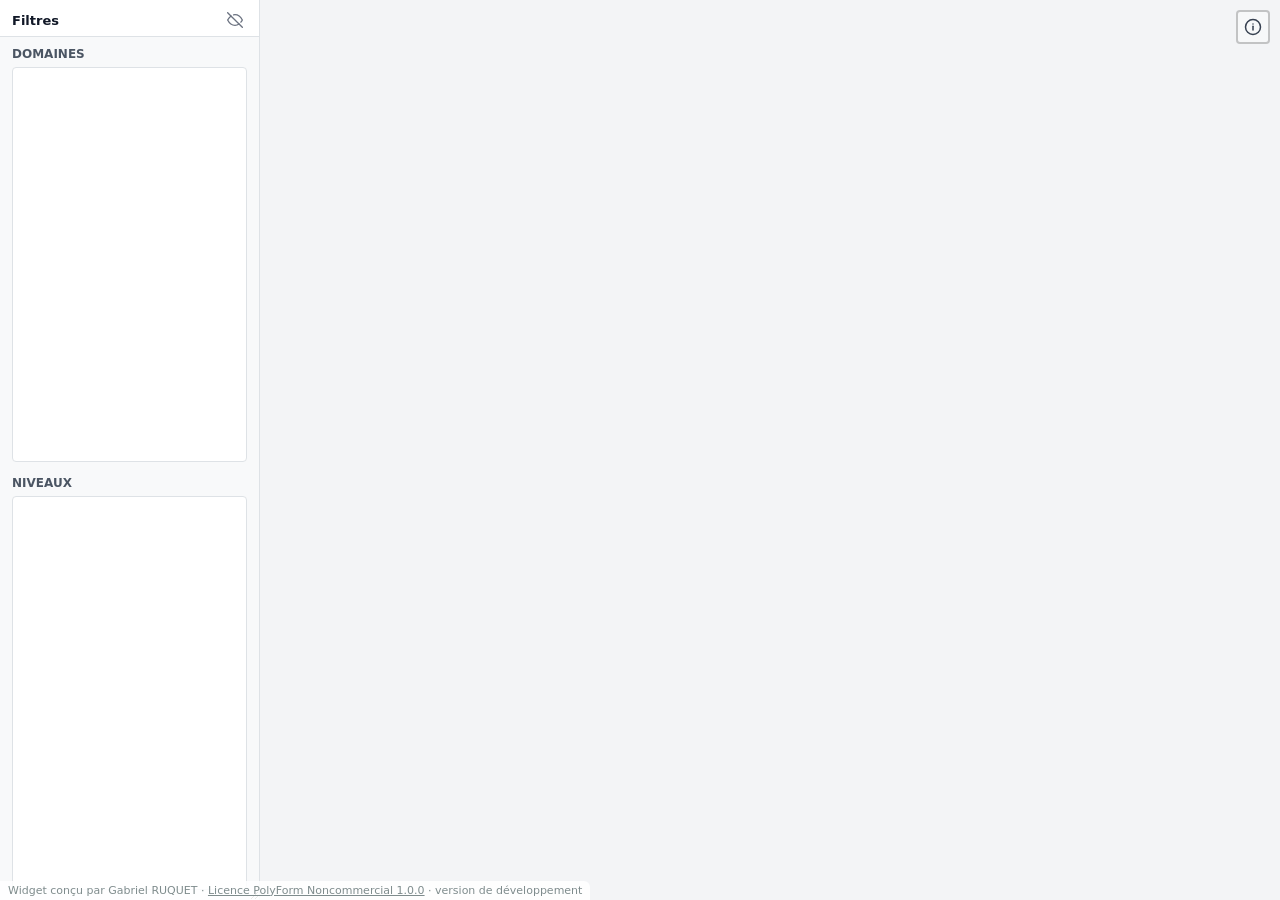
<file: index.html>
<!DOCTYPE html>
<html lang="fr">

<head>
    <meta charset="UTF-8" />
    <meta name="viewport" content="width=device-width, initial-scale=1.0" />
    <!-- Origines autorisées (CSP). En local, grist-local (nginx) ajoute 127.0.0.1:8484 à connect-src. -->
    <meta http-equiv="Content-Security-Policy" content="default-src 'none'; script-src 'self' https://grist.numerique.gouv.fr/grist-plugin-api.js; style-src 'self' 'unsafe-inline'; img-src 'self' data: blob: https://data.geopf.fr; connect-src 'self' https://grist.numerique.gouv.fr; base-uri 'none'; form-action 'none'" />
    <title>Carte des projets</title>
    <link rel="stylesheet" href="lib/leaflet-1.9.4/leaflet.css"
        integrity="sha256-p4NxAoJBhIIN+hmNHrzRCf9tD/miZyoHS5obTRR9BMY=" />
    <link rel="stylesheet" href="styles.css" />
</head>

<body>

    <div id="sidebar">
        <div id="sidebar-header">
            <span>Filtres</span>
            <div id="header-actions">
                <button id="toggle-hidden-only" title="Afficher seulement les écoles sans projet" aria-pressed="false"
                    class="hidden">
                    <span id="icon-hidden-mode" aria-hidden="true"></span>
                </button>
                <button id="toggle-hidden" title="Afficher/masquer les écoles sans projet" aria-pressed="false">
                    <svg id="icon-eye-open" xmlns="http://www.w3.org/2000/svg" width="16" height="16"
                        viewBox="0 0 24 24" fill="none" stroke="currentColor" stroke-width="2" stroke-linecap="round"
                        stroke-linejoin="round" style="display:none">
                        <path d="M1 12s4-8 11-8 11 8 11 8-4 8-11 8-11-8-11-8z" />
                        <circle cx="12" cy="12" r="3" />
                    </svg>
                    <svg id="icon-eye-closed" xmlns="http://www.w3.org/2000/svg" width="16" height="16"
                        viewBox="0 0 24 24" fill="none" stroke="currentColor" stroke-width="2" stroke-linecap="round"
                        stroke-linejoin="round">
                        <path d="M17.94 17.94A10.07 10.07 0 0 1 12 20c-7 0-11-8-11-8a18.45 18.45 0 0 1 5.06-5.94" />
                        <path d="M9.9 4.24A9.12 9.12 0 0 1 12 4c7 0 11 8 11 8a18.5 18.5 0 0 1-2.16 3.19" />
                        <line x1="1" y1="1" x2="23" y2="23" />
                    </svg>
                </button>
            </div>
        </div>
        <div id="sidebar-content">
            <div class="filter-section" id="year-section" hidden>
                <h4><label for="year-select">Année scolaire</label></h4>
                <select id="year-select"></select>
            </div>
            <div class="filter-section filter-section-grow">
                <h4>Domaines</h4>
                <div class="filter-list" id="filter-primary"></div>
            </div>
            <div class="filter-section filter-section-grow">
                <h4>Niveaux</h4>
                <div class="filter-list" id="filter-secondary"></div>
            </div>
        </div>
    </div>

    <div id="map-area">
        <div id="map"></div>
        <button type="button" id="help-btn" class="map-help-btn" title="Aide : lire la carte"
            aria-label="Aide : lire la carte" aria-haspopup="dialog" aria-controls="help-modal" aria-expanded="false">
            <svg xmlns="http://www.w3.org/2000/svg" width="18" height="18" viewBox="0 0 24 24" fill="none"
                stroke="currentColor" stroke-width="2" stroke-linecap="round" stroke-linejoin="round" aria-hidden="true">
                <circle cx="12" cy="12" r="10" />
                <line x1="12" y1="16" x2="12" y2="11" />
                <line x1="12" y1="8" x2="12.01" y2="8" />
            </svg>
        </button>
    </div>
    <div id="no-config" class="hidden">
        <strong>Configuration requise</strong>
        <span>Veuillez configurer les colonnes dans le panneau du widget Grist (Nom, Latitude, Longitude, Domaines,
            Niveaux). Année scolaire et École sont facultatives mais recommandées.</span>
    </div>

    <div id="school-modal" class="modal-overlay hidden">
        <div class="modal" role="dialog" aria-modal="true" aria-labelledby="modal-title">
            <div class="modal-header">
                <div class="modal-titles">
                    <h2 id="modal-title"></h2>
                    <p id="modal-subtitle"></p>
                </div>
                <div class="modal-actions">
                    <label class="modal-toggle">
                        <input type="checkbox" id="modal-apply-filters" />
                        <span>Limiter aux filtres actifs</span>
                    </label>
                    <button type="button" id="modal-close" title="Fermer" aria-label="Fermer">
                        <svg xmlns="http://www.w3.org/2000/svg" width="18" height="18" viewBox="0 0 24 24" fill="none"
                            stroke="currentColor" stroke-width="2" stroke-linecap="round" stroke-linejoin="round"
                            aria-hidden="true">
                            <line x1="18" y1="6" x2="6" y2="18" />
                            <line x1="6" y1="6" x2="18" y2="18" />
                        </svg>
                    </button>
                </div>
            </div>
            <div class="modal-body" id="modal-body"></div>
        </div>
    </div>

    <div id="help-modal" class="modal-overlay hidden">
        <div class="modal modal-help" role="dialog" aria-modal="true" aria-labelledby="help-title">
            <div class="modal-header">
                <div class="modal-titles">
                    <h2 id="help-title">Lire la carte</h2>
                    <p>Pastilles, filtres et informations disponibles sur chaque école</p>
                </div>
                <div class="modal-actions">
                    <button type="button" id="help-close" class="modal-close" title="Fermer" aria-label="Fermer">
                        <svg xmlns="http://www.w3.org/2000/svg" width="18" height="18" viewBox="0 0 24 24" fill="none"
                            stroke="currentColor" stroke-width="2" stroke-linecap="round" stroke-linejoin="round"
                            aria-hidden="true">
                            <line x1="18" y1="6" x2="6" y2="18" />
                            <line x1="6" y1="6" x2="18" y2="18" />
                        </svg>
                    </button>
                </div>
            </div>

            <div class="modal-body help-body">
                <section class="help-section" aria-labelledby="help-markers">
                    <h3 id="help-markers">Couleur des pastilles</h3>
                    <ul class="help-legend">
                        <li>
                            <span class="help-swatches" aria-hidden="true">
                                <span class="school-marker" style="background:rgb(255,200,0)"><span class="school-marker-badge">1</span></span>
                                <span class="school-marker" style="background:rgb(0,180,0)"><span class="school-marker-badge">4</span></span>
                                <span class="school-marker" style="background:rgb(26,115,232)"><span class="school-marker-badge">8</span></span>
                            </span>
                            <span>
                                <strong>Écoles avec projets.</strong> Le chiffre est le nombre de projets qui
                                correspondent à l'année et aux filtres choisis. La couleur situe ce nombre parmi les
                                écoles affichées : jaune pour le plus petit, vert au milieu, bleu pour le plus grand.
                                Si toutes les écoles ont le même nombre, elles sont bleues.
                            </span>
                        </li>
                        <li>
                            <span class="help-swatches" aria-hidden="true">
                                <span class="school-marker" style="background:#9ca3af"></span>
                            </span>
                            <span>
                                <strong>Gris plein : aucun projet pour cette sélection.</strong> L'école a des
                                projets, mais une autre année ou dans des domaines ou niveaux non cochés.
                            </span>
                        </li>
                        <li>
                            <span class="help-swatches" aria-hidden="true">
                                <span class="school-marker school-marker-never" style="background:#e5e7eb"></span>
                            </span>
                            <span>
                                <strong>Gris clair en pointillés : aucun projet</strong>, toutes années confondues.
                            </span>
                        </li>
                    </ul>
                    <p class="help-note">Les pastilles grises n'apparaissent que si les écoles sans projet sont
                        affichées (voir ci-dessous). Des écoles aux mêmes coordonnées sont légèrement écartées pour
                        rester visibles.</p>
                </section>

                <section class="help-section" aria-labelledby="help-filters">
                    <h3 id="help-filters">Filtres</h3>
                    <dl class="help-list">
                        <dt>Année scolaire</dt>
                        <dd>La carte s'ouvre sur la dernière année qui a des projets. Seules les écoles existant cette
                            année-là sont affichées ; une école fermée depuis reste visible si elle a des projets.
                            « Toutes les années » cumule les projets de toutes les années.</dd>

                        <dt>Domaines</dt>
                        <dd>Un projet compte s'il porte sur au moins un domaine coché.</dd>

                        <dt>Niveaux</dt>
                        <dd>Un projet compte s'il concerne au moins un niveau coché, même si l'effectif de l'école
                            n'est pas encore renseigné.</dd>

                        <dt>Les deux ensemble</dt>
                        <dd>Un projet doit correspondre à la fois aux domaines et aux niveaux. Tout décocher dans une
                            liste masque donc tous les projets. « Tout sélectionner » coche ou décoche toute la liste.
                        </dd>

                        <dt>
                            <span class="help-inline-icon" aria-hidden="true">
                                <svg xmlns="http://www.w3.org/2000/svg" width="14" height="14" viewBox="0 0 24 24"
                                    fill="none" stroke="currentColor" stroke-width="2" stroke-linecap="round"
                                    stroke-linejoin="round">
                                    <path d="M1 12s4-8 11-8 11 8 11 8-4 8-11 8-11-8-11-8z" />
                                    <circle cx="12" cy="12" r="3" />
                                </svg>
                            </span>
                            Œil, en haut du panneau
                        </dt>
                        <dd>Affiche ou masque les écoles sans projet pour la sélection.</dd>

                        <dt>
                            <span class="help-inline-icon" aria-hidden="true"><span class="help-gradient-dot"></span></span>
                            Pastille dégradée, à côté de l'œil
                        </dt>
                        <dd>Visible quand les écoles sans projet sont affichées. Permet d'afficher/masquer les écoles avec projets.</dd>
                    </dl>
                </section>

                <section class="help-section" aria-labelledby="help-details">
                    <h3 id="help-details">Informations sur une école</h3>
                    <dl class="help-list">
                        <dt>Survol</dt>
                        <dd>Laisser la souris un instant sur une pastille ouvre une bulle : nom de l'école, année, et
                            projets de la sélection classés par domaine, avec leurs niveaux. Quand un seul domaine est
                            coché, l'effectif de chaque niveau est indiqué quand il est connu.</dd>

                        <dt>Clic ou « Voir plus »</dt>
                        <dd>Ouvre l'historique de l'école : les années en colonnes, les domaines en lignes, chaque
                            projet avec ses niveaux et effectifs, et le total par année. L'année choisie est
                            surlignée ; les domaines jamais abordés sont grisés. « Limiter aux filtres actifs »
                            n'affiche que les projets correspondant aux filtres.</dd>

                        <dt>Écran tactile ou clavier</dt>
                        <dd>Sans survol possible, toucher une pastille ouvre directement l'historique. Au clavier,
                            Tab passe d'une pastille à l'autre et Entrée l'ouvre.</dd>
                    </dl>
                </section>
            </div>
        </div>
    </div>

    <script src="lib/leaflet-1.9.4/leaflet.js"
        integrity="sha256-20nQCchB9co0qIjJZRGuk2/Z9VM+kNiyxNV1lvTlZBo="></script>
    <script src="https://grist.numerique.gouv.fr/grist-plugin-api.js"></script>
    <script src="shared/csp-document.js"></script>
    <script src="shared/grist-columns.js"></script>
    <script src="shared/school-years.js"></script>
    <script src="script.js"></script>
    <script src="shared/filigrane.js" data-position="fixe"></script>
</body>

</html>
</file>
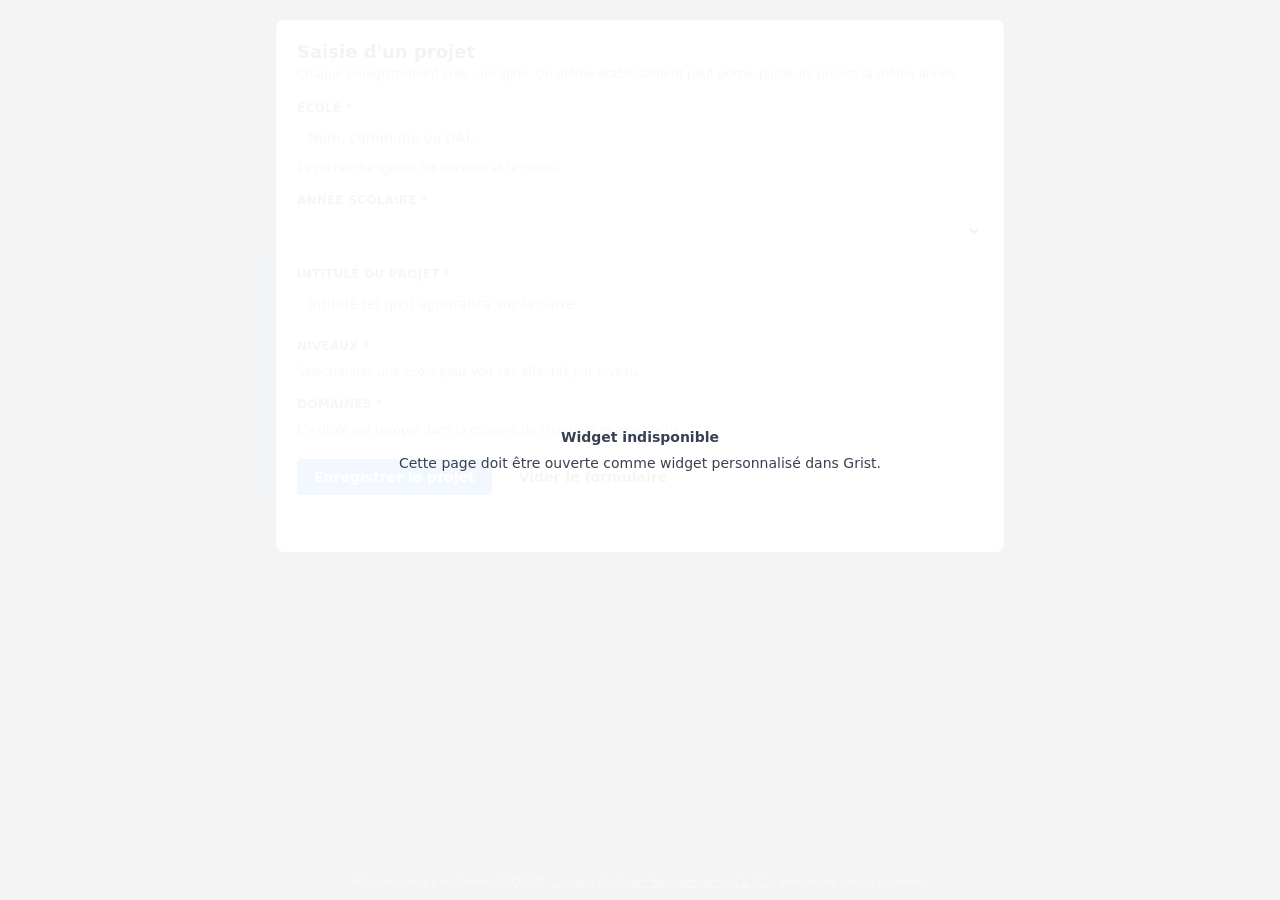
<file: Saisie/index.html>
<!DOCTYPE html>
<html lang="fr">

<head>
    <meta charset="UTF-8" />
    <meta name="viewport" content="width=device-width, initial-scale=1.0" />
    <!-- Origines autorisées (CSP). En local, grist-local (nginx) ajoute 127.0.0.1:8484 à connect-src. -->
    <meta http-equiv="Content-Security-Policy" content="default-src 'none'; script-src 'self' https://grist.numerique.gouv.fr/grist-plugin-api.js; style-src 'self' 'unsafe-inline'; img-src 'self' data: blob:; connect-src 'self' https://grist.numerique.gouv.fr; base-uri 'none'; form-action 'none'" />
    <title>Saisie d'un projet artistique</title>
    <link rel="stylesheet" href="styles.css" />
</head>

<body>

    <main class="page">

        <form id="project-form" class="card" novalidate>
            <div class="card-header">
                <h1>Saisie d'un projet</h1>
                <p>Chaque enregistrement crée une ligne. Un même établissement peut porter plusieurs projets la
                    même année.</p>
            </div>

            <div id="duplicates-banner" class="banner" hidden>
                <span id="duplicates-text"></span>
                <button type="button" id="duplicates-btn" class="link-btn">Choisir les effectifs</button>
            </div>

            <div class="field">
                <label for="school-input">École <span class="required" aria-hidden="true">*</span></label>
                <div class="combo">
                    <input type="text" id="school-input" role="combobox" aria-expanded="false"
                        aria-controls="school-list" aria-autocomplete="list" aria-describedby="school-hint"
                        autocomplete="off" placeholder="Nom, commune ou UAI…" />
                    <ul id="school-list" class="combo-list" role="listbox" aria-label="Résultats" hidden></ul>
                </div>
                <p class="hint" id="school-hint">La recherche ignore les accents et la casse.</p>
                <div id="school-selected" class="school-card" hidden></div>
                <p class="error" id="school-error" hidden></p>
            </div>

            <div class="field">
                <label for="year-select">Année scolaire <span class="required" aria-hidden="true">*</span></label>
                <select id="year-select"></select>
            </div>

            <div class="field">
                <label for="title-input">Intitulé du projet <span class="required" aria-hidden="true">*</span></label>
                <input type="text" id="title-input" maxlength="200" autocomplete="off"
                    placeholder="Intitulé tel qu'il apparaîtra sur la carte" />
                <p class="error" id="title-error" hidden></p>
            </div>

            <fieldset class="field">
                <legend>Niveaux <span class="required" aria-hidden="true">*</span></legend>
                <div class="chips" id="levels"></div>
                <div class="hint-row">
                    <p class="hint" id="levels-hint">Sélectionnez une école pour voir ses effectifs par niveau.</p>
                    <button type="button" id="counts-btn" class="link-btn" hidden>Saisir/modifier les effectifs</button>
                </div>
                <p class="error" id="levels-error" hidden></p>
            </fieldset>

            <fieldset class="field">
                <legend>Domaines <span class="required" aria-hidden="true">*</span></legend>
                <div class="chips" id="domains"></div>
                <p class="hint">L'intitulé est recopié dans la colonne de chaque domaine coché.</p>
                <p class="error" id="domains-error" hidden></p>
            </fieldset>

            <div class="actions">
                <button type="submit" id="submit-btn" class="btn btn-primary">Enregistrer le projet</button>
                <button type="button" id="reset-btn" class="btn btn-ghost">Vider le formulaire</button>
            </div>

            <p class="status" id="status" role="status" aria-live="polite"></p>
        </form>

        <section class="card" id="existing-card" hidden>
            <div class="card-header">
                <h2 id="existing-title">Déjà saisi</h2>
                <p id="existing-subtitle"></p>
            </div>
            <div id="existing-list"></div>
        </section>

    </main>

    <dialog id="counts-dialog" class="dialog" aria-labelledby="counts-title" aria-describedby="counts-subtitle">
        <form id="counts-form" class="dialog-form" novalidate>
            <div class="card-header">
                <h2 id="counts-title">Effectifs de l'école</h2>
                <p id="counts-subtitle"></p>
            </div>
            <p class="hint" id="counts-note" hidden></p>
            <div class="counts-grid" id="counts-grid"></div>
            <p class="hint">Nombre d'élèves par niveau. Laisser vide si l'effectif n'est pas connu.</p>
            <p class="error" id="counts-error" role="alert" hidden></p>
            <div class="actions">
                <button type="submit" id="counts-save" class="btn btn-primary">Enregistrer les effectifs</button>
                <button type="button" id="counts-cancel" class="btn btn-ghost">Annuler</button>
            </div>
        </form>
    </dialog>

    <dialog id="duplicates-dialog" class="dialog dialog-wide" aria-labelledby="duplicates-title"
        aria-describedby="duplicates-intro">
        <form id="duplicates-form" class="dialog-form" novalidate>
            <div class="card-header">
                <h2 id="duplicates-title">Écoles en double</h2>
                <p id="duplicates-intro">Ces écoles ont plusieurs lignes pour la même année, avec des effectifs
                    différents. Choisissez ceux à conserver : les lignes seront fusionnées et leurs projets rattachés
                    à la ligne conservée.</p>
            </div>
            <div id="duplicates-list" class="duplicates-list"></div>
            <p class="error" id="duplicates-error" role="alert" hidden></p>
            <div class="actions">
                <button type="submit" id="duplicates-save" class="btn btn-primary">Fusionner</button>
                <button type="button" id="duplicates-cancel" class="btn btn-ghost">Plus tard</button>
            </div>
        </form>
    </dialog>

    <div id="boot-error" class="boot-error" hidden>
        <strong>Widget indisponible</strong>
        <span id="boot-error-text"></span>
    </div>

    <script src="https://grist.numerique.gouv.fr/grist-plugin-api.js"></script>
    <script src="../shared/csp-document.js"></script>
    <script src="../shared/search-text.js"></script>
    <script src="../shared/grist-columns.js"></script>
    <script src="../shared/school-years.js"></script>
    <script src="script.js"></script>
    <script src="../shared/filigrane.js"></script>
</body>

</html>
</file>
<file: lib/leaflet-1.9.4/leaflet.css>
/* required styles */

.leaflet-pane,
.leaflet-tile,
.leaflet-marker-icon,
.leaflet-marker-shadow,
.leaflet-tile-container,
.leaflet-pane > svg,
.leaflet-pane > canvas,
.leaflet-zoom-box,
.leaflet-image-layer,
.leaflet-layer {
	position: absolute;
	left: 0;
	top: 0;
	}
.leaflet-container {
	overflow: hidden;
	}
.leaflet-tile,
.leaflet-marker-icon,
.leaflet-marker-shadow {
	-webkit-user-select: none;
	   -moz-user-select: none;
	        user-select: none;
	  -webkit-user-drag: none;
	}
/* Prevents IE11 from highlighting tiles in blue */
.leaflet-tile::selection {
	background: transparent;
}
/* Safari renders non-retina tile on retina better with this, but Chrome is worse */
.leaflet-safari .leaflet-tile {
	image-rendering: -webkit-optimize-contrast;
	}
/* hack that prevents hw layers "stretching" when loading new tiles */
.leaflet-safari .leaflet-tile-container {
	width: 1600px;
	height: 1600px;
	-webkit-transform-origin: 0 0;
	}
.leaflet-marker-icon,
.leaflet-marker-shadow {
	display: block;
	}
/* .leaflet-container svg: reset svg max-width decleration shipped in Joomla! (joomla.org) 3.x */
/* .leaflet-container img: map is broken in FF if you have max-width: 100% on tiles */
.leaflet-container .leaflet-overlay-pane svg {
	max-width: none !important;
	max-height: none !important;
	}
.leaflet-container .leaflet-marker-pane img,
.leaflet-container .leaflet-shadow-pane img,
.leaflet-container .leaflet-tile-pane img,
.leaflet-container img.leaflet-image-layer,
.leaflet-container .leaflet-tile {
	max-width: none !important;
	max-height: none !important;
	width: auto;
	padding: 0;
	}

.leaflet-container img.leaflet-tile {
	/* See: https://bugs.chromium.org/p/chromium/issues/detail?id=600120 */
	mix-blend-mode: plus-lighter;
}

.leaflet-container.leaflet-touch-zoom {
	-ms-touch-action: pan-x pan-y;
	touch-action: pan-x pan-y;
	}
.leaflet-container.leaflet-touch-drag {
	-ms-touch-action: pinch-zoom;
	/* Fallback for FF which doesn't support pinch-zoom */
	touch-action: none;
	touch-action: pinch-zoom;
}
.leaflet-container.leaflet-touch-drag.leaflet-touch-zoom {
	-ms-touch-action: none;
	touch-action: none;
}
.leaflet-container {
	-webkit-tap-highlight-color: transparent;
}
.leaflet-container a {
	-webkit-tap-highlight-color: rgba(51, 181, 229, 0.4);
}
.leaflet-tile {
	filter: inherit;
	visibility: hidden;
	}
.leaflet-tile-loaded {
	visibility: inherit;
	}
.leaflet-zoom-box {
	width: 0;
	height: 0;
	-moz-box-sizing: border-box;
	     box-sizing: border-box;
	z-index: 800;
	}
/* workaround for https://bugzilla.mozilla.org/show_bug.cgi?id=888319 */
.leaflet-overlay-pane svg {
	-moz-user-select: none;
	}

.leaflet-pane         { z-index: 400; }

.leaflet-tile-pane    { z-index: 200; }
.leaflet-overlay-pane { z-index: 400; }
.leaflet-shadow-pane  { z-index: 500; }
.leaflet-marker-pane  { z-index: 600; }
.leaflet-tooltip-pane   { z-index: 650; }
.leaflet-popup-pane   { z-index: 700; }

.leaflet-map-pane canvas { z-index: 100; }
.leaflet-map-pane svg    { z-index: 200; }

.leaflet-vml-shape {
	width: 1px;
	height: 1px;
	}
.lvml {
	behavior: url(#default#VML);
	display: inline-block;
	position: absolute;
	}


/* control positioning */

.leaflet-control {
	position: relative;
	z-index: 800;
	pointer-events: visiblePainted; /* IE 9-10 doesn't have auto */
	pointer-events: auto;
	}
.leaflet-top,
.leaflet-bottom {
	position: absolute;
	z-index: 1000;
	pointer-events: none;
	}
.leaflet-top {
	top: 0;
	}
.leaflet-right {
	right: 0;
	}
.leaflet-bottom {
	bottom: 0;
	}
.leaflet-left {
	left: 0;
	}
.leaflet-control {
	float: left;
	clear: both;
	}
.leaflet-right .leaflet-control {
	float: right;
	}
.leaflet-top .leaflet-control {
	margin-top: 10px;
	}
.leaflet-bottom .leaflet-control {
	margin-bottom: 10px;
	}
.leaflet-left .leaflet-control {
	margin-left: 10px;
	}
.leaflet-right .leaflet-control {
	margin-right: 10px;
	}


/* zoom and fade animations */

.leaflet-fade-anim .leaflet-popup {
	opacity: 0;
	-webkit-transition: opacity 0.2s linear;
	   -moz-transition: opacity 0.2s linear;
	        transition: opacity 0.2s linear;
	}
.leaflet-fade-anim .leaflet-map-pane .leaflet-popup {
	opacity: 1;
	}
.leaflet-zoom-animated {
	-webkit-transform-origin: 0 0;
	    -ms-transform-origin: 0 0;
	        transform-origin: 0 0;
	}
svg.leaflet-zoom-animated {
	will-change: transform;
}

.leaflet-zoom-anim .leaflet-zoom-animated {
	-webkit-transition: -webkit-transform 0.25s cubic-bezier(0,0,0.25,1);
	   -moz-transition:    -moz-transform 0.25s cubic-bezier(0,0,0.25,1);
	        transition:         transform 0.25s cubic-bezier(0,0,0.25,1);
	}
.leaflet-zoom-anim .leaflet-tile,
.leaflet-pan-anim .leaflet-tile {
	-webkit-transition: none;
	   -moz-transition: none;
	        transition: none;
	}

.leaflet-zoom-anim .leaflet-zoom-hide {
	visibility: hidden;
	}


/* cursors */

.leaflet-interactive {
	cursor: pointer;
	}
.leaflet-grab {
	cursor: -webkit-grab;
	cursor:    -moz-grab;
	cursor:         grab;
	}
.leaflet-crosshair,
.leaflet-crosshair .leaflet-interactive {
	cursor: crosshair;
	}
.leaflet-popup-pane,
.leaflet-control {
	cursor: auto;
	}
.leaflet-dragging .leaflet-grab,
.leaflet-dragging .leaflet-grab .leaflet-interactive,
.leaflet-dragging .leaflet-marker-draggable {
	cursor: move;
	cursor: -webkit-grabbing;
	cursor:    -moz-grabbing;
	cursor:         grabbing;
	}

/* marker & overlays interactivity */
.leaflet-marker-icon,
.leaflet-marker-shadow,
.leaflet-image-layer,
.leaflet-pane > svg path,
.leaflet-tile-container {
	pointer-events: none;
	}

.leaflet-marker-icon.leaflet-interactive,
.leaflet-image-layer.leaflet-interactive,
.leaflet-pane > svg path.leaflet-interactive,
svg.leaflet-image-layer.leaflet-interactive path {
	pointer-events: visiblePainted; /* IE 9-10 doesn't have auto */
	pointer-events: auto;
	}

/* visual tweaks */

.leaflet-container {
	background: #ddd;
	outline-offset: 1px;
	}
.leaflet-container a {
	color: #0078A8;
	}
.leaflet-zoom-box {
	border: 2px dotted #38f;
	background: rgba(255,255,255,0.5);
	}


/* general typography */
.leaflet-container {
	font-family: "Helvetica Neue", Arial, Helvetica, sans-serif;
	font-size: 12px;
	font-size: 0.75rem;
	line-height: 1.5;
	}


/* general toolbar styles */

.leaflet-bar {
	box-shadow: 0 1px 5px rgba(0,0,0,0.65);
	border-radius: 4px;
	}
.leaflet-bar a {
	background-color: #fff;
	border-bottom: 1px solid #ccc;
	width: 26px;
	height: 26px;
	line-height: 26px;
	display: block;
	text-align: center;
	text-decoration: none;
	color: black;
	}
.leaflet-bar a,
.leaflet-control-layers-toggle {
	background-position: 50% 50%;
	background-repeat: no-repeat;
	display: block;
	}
.leaflet-bar a:hover,
.leaflet-bar a:focus {
	background-color: #f4f4f4;
	}
.leaflet-bar a:first-child {
	border-top-left-radius: 4px;
	border-top-right-radius: 4px;
	}
.leaflet-bar a:last-child {
	border-bottom-left-radius: 4px;
	border-bottom-right-radius: 4px;
	border-bottom: none;
	}
.leaflet-bar a.leaflet-disabled {
	cursor: default;
	background-color: #f4f4f4;
	color: #bbb;
	}

.leaflet-touch .leaflet-bar a {
	width: 30px;
	height: 30px;
	line-height: 30px;
	}
.leaflet-touch .leaflet-bar a:first-child {
	border-top-left-radius: 2px;
	border-top-right-radius: 2px;
	}
.leaflet-touch .leaflet-bar a:last-child {
	border-bottom-left-radius: 2px;
	border-bottom-right-radius: 2px;
	}

/* zoom control */

.leaflet-control-zoom-in,
.leaflet-control-zoom-out {
	font: bold 18px 'Lucida Console', Monaco, monospace;
	text-indent: 1px;
	}

.leaflet-touch .leaflet-control-zoom-in, .leaflet-touch .leaflet-control-zoom-out  {
	font-size: 22px;
	}


/* layers control */

.leaflet-control-layers {
	box-shadow: 0 1px 5px rgba(0,0,0,0.4);
	background: #fff;
	border-radius: 5px;
	}
.leaflet-control-layers-toggle {
	background-image: url(images/layers.png);
	width: 36px;
	height: 36px;
	}
.leaflet-retina .leaflet-control-layers-toggle {
	background-image: url(images/layers-2x.png);
	background-size: 26px 26px;
	}
.leaflet-touch .leaflet-control-layers-toggle {
	width: 44px;
	height: 44px;
	}
.leaflet-control-layers .leaflet-control-layers-list,
.leaflet-control-layers-expanded .leaflet-control-layers-toggle {
	display: none;
	}
.leaflet-control-layers-expanded .leaflet-control-layers-list {
	display: block;
	position: relative;
	}
.leaflet-control-layers-expanded {
	padding: 6px 10px 6px 6px;
	color: #333;
	background: #fff;
	}
.leaflet-control-layers-scrollbar {
	overflow-y: scroll;
	overflow-x: hidden;
	padding-right: 5px;
	}
.leaflet-control-layers-selector {
	margin-top: 2px;
	position: relative;
	top: 1px;
	}
.leaflet-control-layers label {
	display: block;
	font-size: 13px;
	font-size: 1.08333em;
	}
.leaflet-control-layers-separator {
	height: 0;
	border-top: 1px solid #ddd;
	margin: 5px -10px 5px -6px;
	}

/* Default icon URLs */
.leaflet-default-icon-path { /* used only in path-guessing heuristic, see L.Icon.Default */
	background-image: url(images/marker-icon.png);
	}


/* attribution and scale controls */

.leaflet-container .leaflet-control-attribution {
	background: #fff;
	background: rgba(255, 255, 255, 0.8);
	margin: 0;
	}
.leaflet-control-attribution,
.leaflet-control-scale-line {
	padding: 0 5px;
	color: #333;
	line-height: 1.4;
	}
.leaflet-control-attribution a {
	text-decoration: none;
	}
.leaflet-control-attribution a:hover,
.leaflet-control-attribution a:focus {
	text-decoration: underline;
	}
.leaflet-attribution-flag {
	display: inline !important;
	vertical-align: baseline !important;
	width: 1em;
	height: 0.6669em;
	}
.leaflet-left .leaflet-control-scale {
	margin-left: 5px;
	}
.leaflet-bottom .leaflet-control-scale {
	margin-bottom: 5px;
	}
.leaflet-control-scale-line {
	border: 2px solid #777;
	border-top: none;
	line-height: 1.1;
	padding: 2px 5px 1px;
	white-space: nowrap;
	-moz-box-sizing: border-box;
	     box-sizing: border-box;
	background: rgba(255, 255, 255, 0.8);
	text-shadow: 1px 1px #fff;
	}
.leaflet-control-scale-line:not(:first-child) {
	border-top: 2px solid #777;
	border-bottom: none;
	margin-top: -2px;
	}
.leaflet-control-scale-line:not(:first-child):not(:last-child) {
	border-bottom: 2px solid #777;
	}

.leaflet-touch .leaflet-control-attribution,
.leaflet-touch .leaflet-control-layers,
.leaflet-touch .leaflet-bar {
	box-shadow: none;
	}
.leaflet-touch .leaflet-control-layers,
.leaflet-touch .leaflet-bar {
	border: 2px solid rgba(0,0,0,0.2);
	background-clip: padding-box;
	}


/* popup */

.leaflet-popup {
	position: absolute;
	text-align: center;
	margin-bottom: 20px;
	}
.leaflet-popup-content-wrapper {
	padding: 1px;
	text-align: left;
	border-radius: 12px;
	}
.leaflet-popup-content {
	margin: 13px 24px 13px 20px;
	line-height: 1.3;
	font-size: 13px;
	font-size: 1.08333em;
	min-height: 1px;
	}
.leaflet-popup-content p {
	margin: 17px 0;
	margin: 1.3em 0;
	}
.leaflet-popup-tip-container {
	width: 40px;
	height: 20px;
	position: absolute;
	left: 50%;
	margin-top: -1px;
	margin-left: -20px;
	overflow: hidden;
	pointer-events: none;
	}
.leaflet-popup-tip {
	width: 17px;
	height: 17px;
	padding: 1px;

	margin: -10px auto 0;
	pointer-events: auto;

	-webkit-transform: rotate(45deg);
	   -moz-transform: rotate(45deg);
	    -ms-transform: rotate(45deg);
	        transform: rotate(45deg);
	}
.leaflet-popup-content-wrapper,
.leaflet-popup-tip {
	background: white;
	color: #333;
	box-shadow: 0 3px 14px rgba(0,0,0,0.4);
	}
.leaflet-container a.leaflet-popup-close-button {
	position: absolute;
	top: 0;
	right: 0;
	border: none;
	text-align: center;
	width: 24px;
	height: 24px;
	font: 16px/24px Tahoma, Verdana, sans-serif;
	color: #757575;
	text-decoration: none;
	background: transparent;
	}
.leaflet-container a.leaflet-popup-close-button:hover,
.leaflet-container a.leaflet-popup-close-button:focus {
	color: #585858;
	}
.leaflet-popup-scrolled {
	overflow: auto;
	}

.leaflet-oldie .leaflet-popup-content-wrapper {
	-ms-zoom: 1;
	}
.leaflet-oldie .leaflet-popup-tip {
	width: 24px;
	margin: 0 auto;

	-ms-filter: "progid:DXImageTransform.Microsoft.Matrix(M11=0.70710678, M12=0.70710678, M21=-0.70710678, M22=0.70710678)";
	filter: progid:DXImageTransform.Microsoft.Matrix(M11=0.70710678, M12=0.70710678, M21=-0.70710678, M22=0.70710678);
	}

.leaflet-oldie .leaflet-control-zoom,
.leaflet-oldie .leaflet-control-layers,
.leaflet-oldie .leaflet-popup-content-wrapper,
.leaflet-oldie .leaflet-popup-tip {
	border: 1px solid #999;
	}


/* div icon */

.leaflet-div-icon {
	background: #fff;
	border: 1px solid #666;
	}


/* Tooltip */
/* Base styles for the element that has a tooltip */
.leaflet-tooltip {
	position: absolute;
	padding: 6px;
	background-color: #fff;
	border: 1px solid #fff;
	border-radius: 3px;
	color: #222;
	white-space: nowrap;
	-webkit-user-select: none;
	-moz-user-select: none;
	-ms-user-select: none;
	user-select: none;
	pointer-events: none;
	box-shadow: 0 1px 3px rgba(0,0,0,0.4);
	}
.leaflet-tooltip.leaflet-interactive {
	cursor: pointer;
	pointer-events: auto;
	}
.leaflet-tooltip-top:before,
.leaflet-tooltip-bottom:before,
.leaflet-tooltip-left:before,
.leaflet-tooltip-right:before {
	position: absolute;
	pointer-events: none;
	border: 6px solid transparent;
	background: transparent;
	content: "";
	}

/* Directions */

.leaflet-tooltip-bottom {
	margin-top: 6px;
}
.leaflet-tooltip-top {
	margin-top: -6px;
}
.leaflet-tooltip-bottom:before,
.leaflet-tooltip-top:before {
	left: 50%;
	margin-left: -6px;
	}
.leaflet-tooltip-top:before {
	bottom: 0;
	margin-bottom: -12px;
	border-top-color: #fff;
	}
.leaflet-tooltip-bottom:before {
	top: 0;
	margin-top: -12px;
	margin-left: -6px;
	border-bottom-color: #fff;
	}
.leaflet-tooltip-left {
	margin-left: -6px;
}
.leaflet-tooltip-right {
	margin-left: 6px;
}
.leaflet-tooltip-left:before,
.leaflet-tooltip-right:before {
	top: 50%;
	margin-top: -6px;
	}
.leaflet-tooltip-left:before {
	right: 0;
	margin-right: -12px;
	border-left-color: #fff;
	}
.leaflet-tooltip-right:before {
	left: 0;
	margin-left: -12px;
	border-right-color: #fff;
	}

/* Printing */

@media print {
	/* Prevent printers from removing background-images of controls. */
	.leaflet-control {
		-webkit-print-color-adjust: exact;
		print-color-adjust: exact;
		}
	}
</file>
<file: styles.css>
*,
*::before,
*::after {
    box-sizing: border-box;
    margin: 0;
    padding: 0;
}

body {
    font-family: system-ui, sans-serif;
    font-size: 14px;
    display: flex;
    height: 100vh;
    overflow: hidden;
    background: #f3f4f6;
    color: #1f2937;
}

/* ---------- Panneau latéral ---------- */

#sidebar {
    width: 260px;
    min-width: 180px;
    max-width: 400px;
    background: #f8f9fa;
    border-right: 1px solid #dee2e6;
    display: flex;
    flex-direction: column;
    overflow: hidden;
    resize: horizontal;
    color: #1f2937;
}

#sidebar-header {
    padding: 10px 12px 6px;
    font-weight: 600;
    font-size: 13px;
    border-bottom: 1px solid #dee2e6;
    background: #fff;
    flex-shrink: 0;
    color: #111827;
    display: flex;
    align-items: center;
    justify-content: space-between;
}

#header-actions {
    display: flex;
    align-items: center;
    gap: 4px;
}

#toggle-hidden {
    background: none;
    border: none;
    cursor: pointer;
    padding: 2px 4px;
    border-radius: 4px;
    color: #6b7280;
    display: flex;
    align-items: center;
    flex-shrink: 0;
}

#toggle-hidden:hover {
    background: #e9ecef;
    color: #111827;
}

#toggle-hidden[aria-pressed="true"] {
    color: #1a73e8;
}

#sidebar-content {
    flex: 1;
    overflow: hidden;
    padding: 10px 12px;
    display: flex;
    flex-direction: column;
    gap: 14px;
}

.filter-section {
    flex: 0 0 auto;
    min-height: 0;
    display: flex;
    flex-direction: column;
}

.filter-section-grow {
    flex: 1 1 0;
}

.filter-section h4 {
    font-size: 12px;
    font-weight: 600;
    text-transform: uppercase;
    color: #4b5563;
    margin-bottom: 6px;
}

#year-section[hidden] {
    display: none;
}

#year-select {
    width: 100%;
    padding: 6px 8px;
    font: inherit;
    font-size: 13px;
    color: #111827;
    background: #fff;
    border: 1px solid #dee2e6;
    border-radius: 4px;
    cursor: pointer;
    transition: border-color .15s ease, box-shadow .15s ease;
}

#year-select:hover {
    border-color: #adb5bd;
}

#year-select:focus-visible {
    outline: none;
    border-color: #1a73e8;
    box-shadow: 0 0 0 2px rgba(26, 115, 232, .2);
}

.filter-list {
    border: 1px solid #dee2e6;
    border-radius: 4px;
    background: #fff;
    flex: 1;
    min-height: 0;
    overflow-y: auto;
}

.filter-item {
    display: flex;
    align-items: center;
    gap: 6px;
    padding: 5px 8px;
    cursor: pointer;
    border-bottom: 1px solid #f0f0f0;
    user-select: none;
}

.filter-item:last-child {
    border-bottom: none;
}

.filter-item:hover {
    background: #e9ecef;
}

.filter-item input[type="checkbox"] {
    cursor: pointer;
    accent-color: #1a73e8;
    flex-shrink: 0;
}

.filter-item label {
    cursor: pointer;
    font-size: 13px;
    line-height: 1.3;
    color: #111827;
}

.select-all {
    font-style: italic;
    font-size: 12px;
    color: #1a73e8;
}

/* ---------- Carte ---------- */

#map-area {
    flex: 1;
    min-width: 0;
    position: relative;
    display: flex;
}

#map {
    flex: 1;
    min-width: 0;
    /* Contexte d'empilement propre : les calques de Leaflet (z-index 200 à
       1000) restent rangés dans la carte, au lieu de passer au-dessus du
       filigrane fixe (z-index 5) et des autres éléments de la page. */
    isolation: isolate;
}

/* Bouton d'aide : même allure que les boutons de zoom de Leaflet. */
.map-help-btn {
    position: absolute;
    top: 10px;
    right: 10px;
    z-index: 1000;
    width: 34px;
    height: 34px;
    display: flex;
    align-items: center;
    justify-content: center;
    background: #ffffff59;
    color: #374151;
    border: 2px solid rgba(0, 0, 0, .2);
    border-radius: 4px;
    background-clip: padding-box;
    cursor: pointer;
    transition: background .15s ease, color .15s ease;
}

.map-help-btn:hover {
    background-color: #f4f4f4;
    color: #1a73e8;
}

.map-help-btn:focus-visible {
    outline: 2px solid #1a73e8;
    outline-offset: 2px;
}

.leaflet-container {
    width: 100%;
    height: 100%;
    background: #dbeafe;
}

.school-marker {
    width: 28px;
    height: 28px;
    border-radius: 50%;
    border: 2px solid #fff;
    box-shadow: 0 1px 4px rgba(0, 0, 0, .4);
    display: flex;
    align-items: center;
    justify-content: center;
    transition: transform .12s ease;
}

.leaflet-marker-icon:hover .school-marker,
.leaflet-marker-icon:focus-visible .school-marker {
    transform: scale(1.15);
}

.leaflet-marker-icon:focus-visible {
    outline: 2px solid #1a73e8;
    outline-offset: 2px;
    border-radius: 50%;
}

.school-marker-never {
    border-style: dashed;
    border-color: #6b7280;
    box-shadow: none;
}

.school-marker-badge {
    background: rgba(40, 40, 40, .55);
    border-radius: 50%;
    width: 16px;
    height: 16px;
    display: flex;
    align-items: center;
    justify-content: center;
    color: #fff;
    font-weight: 700;
    font-size: 11px;
    line-height: 1;
}

/* ---------- Bulle de survol ---------- */

.leaflet-popup-content {
    max-height: 300px;
    overflow-y: auto;
    min-width: 200px;
}

.leaflet-popup-content h3 {
    font-size: 15px;
    margin-bottom: 2px;
    color: #1a1a1a;
}

.leaflet-popup-content h4 {
    font-size: 13px;
    margin: 8px 0 4px;
    color: #444;
    font-weight: 600;
}

.leaflet-popup-content ul {
    padding-left: 18px;
    margin: 0;
}

.leaflet-popup-content li {
    font-size: 13px;
    margin-bottom: 2px;
    color: #222;
}

.popup-year {
    font-size: 12px;
    color: #6b7280;
    margin-bottom: 6px;
}

.popup-empty {
    font-size: 13px;
    color: #6b7280;
    font-style: italic;
    margin: 4px 0;
}

.popup-more {
    margin-top: 10px;
    width: 100%;
    padding: 6px 10px;
    font: inherit;
    font-size: 13px;
    font-weight: 600;
    color: #1a73e8;
    background: #eef4fd;
    border: 1px solid #cfe0fb;
    border-radius: 4px;
    cursor: pointer;
    transition: background .15s ease, color .15s ease;
}

.popup-more:hover {
    background: #1a73e8;
    color: #fff;
    border-color: #1a73e8;
}

.popup-more:focus-visible {
    outline: 2px solid #1a73e8;
    outline-offset: 2px;
}

.popup-content-single-domain ul {
    padding-left: 18px;
    margin: 0;
    list-style-position: outside;
}

.popup-content-single-domain .project-item {
    display: list-item;
    margin-bottom: 6px;
}

.popup-content-single-domain .project-bullet-content {
    display: flex;
    flex-direction: column;
    align-items: flex-start;
    gap: 2px;
}

.popup-content-single-domain .project-name,
.popup-content-single-domain .project-levels {
    display: block;
    width: 100%;
}

.popup-content-single-domain .project-levels {
    font-size: .95em;
    color: #4b5563;
    white-space: normal;
}

/* ---------- Modale historique ---------- */

.modal-overlay {
    position: fixed;
    inset: 0;
    z-index: 1200;
    background: rgba(17, 24, 39, .45);
    display: flex;
    align-items: center;
    justify-content: center;
    padding: 16px;
}

.modal-overlay.hidden {
    display: none;
}

.modal {
    background: #fff;
    border-radius: 8px;
    box-shadow: 0 12px 40px rgba(0, 0, 0, .3);
    width: min(1100px, 100%);
    max-height: 100%;
    display: flex;
    flex-direction: column;
    overflow: hidden;
}

.modal-header {
    display: flex;
    align-items: flex-start;
    justify-content: space-between;
    gap: 16px;
    padding: 14px 16px;
    border-bottom: 1px solid #e5e7eb;
    flex-shrink: 0;
}

.modal-titles h2 {
    font-size: 16px;
    color: #111827;
    line-height: 1.3;
}

.modal-titles p {
    font-size: 12px;
    color: #6b7280;
    margin-top: 2px;
}

.modal-actions {
    display: flex;
    align-items: center;
    gap: 12px;
    flex-shrink: 0;
}

.modal-toggle {
    display: flex;
    align-items: center;
    gap: 6px;
    font-size: 12px;
    color: #4b5563;
    cursor: pointer;
    user-select: none;
    white-space: nowrap;
}

.modal-toggle input {
    accent-color: #1a73e8;
    cursor: pointer;
}

#modal-close,
.modal-close {
    background: none;
    border: none;
    cursor: pointer;
    color: #6b7280;
    padding: 4px;
    border-radius: 4px;
    display: flex;
    align-items: center;
    transition: background .15s ease, color .15s ease;
}

#modal-close:hover,
.modal-close:hover {
    background: #f3f4f6;
    color: #111827;
}

#modal-close:focus-visible,
.modal-close:focus-visible {
    outline: 2px solid #1a73e8;
    outline-offset: 1px;
}

.modal-body {
    overflow: auto;
    flex: 1;
    min-height: 0;
}

.history-table {
    border-collapse: separate;
    border-spacing: 0;
    width: 100%;
    font-size: 13px;
}

.history-table th,
.history-table td {
    border-bottom: 1px solid #e5e7eb;
    border-right: 1px solid #f1f3f5;
    padding: 8px 10px;
    vertical-align: top;
    text-align: left;
}

.history-table thead th {
    position: sticky;
    top: 0;
    z-index: 2;
    background: #f8f9fa;
    font-size: 12px;
    font-weight: 600;
    color: #4b5563;
    white-space: nowrap;
    border-bottom: 1px solid #dee2e6;
}

.history-table .col-domain {
    position: sticky;
    left: 0;
    z-index: 1;
    background: #fff;
    min-width: 170px;
    font-weight: 600;
    color: #111827;
    border-right: 1px solid #dee2e6;
}

.history-table thead .col-domain {
    z-index: 3;
    background: #f8f9fa;
}

.history-table tbody tr:hover td,
.history-table tbody tr:hover .col-domain {
    background: #f8fbff;
}

.history-table .is-current {
    background: #eef4fd;
}

.history-table thead .is-current {
    background: #dce9fb;
    color: #1a4d9e;
}

.history-table tr.row-empty .col-domain {
    color: #9ca3af;
    font-weight: 500;
}

.history-table tr.row-empty td {
    background: #fcfcfd;
}

.history-table tr.row-empty:hover td {
    background: #f8fbff;
}

.history-table .cell-empty {
    color: #d1d5db;
    text-align: center;
}

.history-table tfoot td {
    position: sticky;
    bottom: 0;
    background: #f8f9fa;
    font-weight: 600;
    color: #4b5563;
    font-size: 12px;
    border-top: 1px solid #dee2e6;
}

.history-project {
    margin-bottom: 6px;
}

.history-project:last-child {
    margin-bottom: 0;
}

.history-project-name {
    display: block;
    color: #111827;
}

.history-project-levels {
    display: block;
    font-size: 11px;
    color: #6b7280;
    margin-top: 1px;
}

.modal-note {
    padding: 10px 16px;
    font-size: 12px;
    color: #6b7280;
    border-top: 1px solid #e5e7eb;
}

/* ---------- Modale d'aide ---------- */

.modal-help {
    width: min(640px, 100%);
}

.help-body {
    padding: 4px 20px 20px;
    line-height: 1.45;
}

.help-section {
    padding-top: 16px;
}

.help-section + .help-section {
    margin-top: 16px;
    border-top: 1px solid #e5e7eb;
}

.help-section h3 {
    font-size: 12px;
    font-weight: 600;
    text-transform: uppercase;
    letter-spacing: .02em;
    color: #4b5563;
    margin-bottom: 10px;
}

.help-legend {
    list-style: none;
    display: flex;
    flex-direction: column;
    gap: 12px;
}

.help-legend li {
    display: grid;
    grid-template-columns: 104px 1fr;
    align-items: center;
    gap: 12px;
    font-size: 13px;
    color: #374151;
}

.help-legend strong {
    color: #111827;
    font-weight: 600;
}

.help-swatches {
    display: flex;
    gap: 6px;
}

.help-swatches .school-marker {
    flex-shrink: 0;
}

.help-note {
    margin-top: 12px;
    font-size: 12px;
    color: #6b7280;
}

.help-list {
    display: grid;
    grid-template-columns: minmax(130px, 34%) 1fr;
    gap: 10px 16px;
    font-size: 13px;
}

.help-list dt {
    font-weight: 600;
    color: #111827;
    display: flex;
    align-items: baseline;
    gap: 6px;
}

.help-list dd {
    color: #374151;
}

.help-inline-icon {
    display: inline-flex;
    align-self: center;
    color: #1a73e8;
}

.help-gradient-dot {
    width: 13px;
    height: 13px;
    border-radius: 50%;
    background: linear-gradient(90deg, rgb(255, 200, 0) 0%, rgba(0, 180, 0, .9) 50%, rgb(26, 115, 232) 100%);
    border: 1px solid rgba(26, 115, 232, .8);
}

@media (max-width: 560px) {
    .help-legend li,
    .help-list {
        grid-template-columns: 1fr;
    }

    .help-list dt {
        margin-top: 6px;
    }
}

/* ---------- États ---------- */

#no-config {
    position: absolute;
    top: 0;
    left: 0;
    right: 0;
    bottom: 0;
    display: flex;
    align-items: center;
    justify-content: center;
    background: rgba(255, 255, 255, 0.94);
    z-index: 1000;
    flex-direction: column;
    gap: 10px;
    text-align: center;
    padding: 20px;
    color: #374151;
}

#no-config.hidden {
    display: none;
}

#toggle-hidden-only {
    background: none;
    border: none;
    cursor: pointer;
    padding: 2px 4px;
    border-radius: 4px;
    color: #6b7280;
    display: flex;
    align-items: center;
    justify-content: center;
    flex-shrink: 0;
}

#toggle-hidden-only.hidden {
    display: none;
}

#toggle-hidden-only:hover {
    background: #e9ecef;
}

#icon-hidden-mode {
    width: 15px;
    height: 15px;
    border-radius: 50%;
    background: linear-gradient(90deg, rgba(255, 200, 0, 1) 0%, rgba(0, 180, 0, .9) 50%, rgba(26, 115, 232, 1) 100%);
    background-color: #FFC800;
    background-repeat: no-repeat;
    background-size: 100% 100%;
    background-clip: padding-box;
    border: 1px solid rgba(26, 115, 232, 0.8);
    display: inline-block;
}

#toggle-hidden-only[aria-pressed="true"] #icon-hidden-mode {
    background: #9ca3af;
}

@media (max-width: 640px) {
    .modal-header {
        flex-direction: column;
        align-items: stretch;
        gap: 10px;
    }

    .modal-actions {
        justify-content: space-between;
    }
}
</file>
<file: Saisie/styles.css>
*,
*::before,
*::after {
    box-sizing: border-box;
    margin: 0;
    padding: 0;
}

body {
    font-family: system-ui, sans-serif;
    font-size: 14px;
    background: #1f2937;
    color: #1f2937;
    color-scheme: light;
    min-height: 100vh;
}

.page {
    max-width: 760px;
    margin: 0 auto;
    padding: 20px 16px 40px;
    display: flex;
    flex-direction: column;
    gap: 16px;
}

/* ---------- Cartes ---------- */

.card {
    background: #fff;
    border: 1px solid #e5e7eb;
    border-radius: 8px;
    padding: 20px;
    display: flex;
    flex-direction: column;
    gap: 18px;
    box-shadow: 0 1px 3px rgba(0, 0, 0, .06);
}

.card-header h1 {
    font-size: 18px;
    color: #111827;
}

.card-header h2 {
    font-size: 15px;
    color: #111827;
}

.card-header p {
    font-size: 12px;
    color: #6b7280;
    margin-top: 4px;
    line-height: 1.4;
}

/* ---------- Champs ---------- */

.field {
    display: flex;
    flex-direction: column;
    gap: 6px;
    border: none;
}

.field > label,
.field > legend {
    font-size: 12px;
    font-weight: 600;
    text-transform: uppercase;
    letter-spacing: .02em;
    color: #4b5563;
    padding: 0;
}

.field > legend {
    margin-bottom: 6px;
}

.required {
    color: #dc2626;
}

.hint {
    font-size: 12px;
    color: #6b7280;
}

.error {
    font-size: 12px;
    color: #b91c1c;
    font-weight: 500;
}

.error[hidden] {
    display: none;
}

input[type="text"],
select {
    width: 100%;
    padding: 8px 10px;
    font: inherit;
    font-size: 14px;
    color: #111827;
    background: #fff;
    border: 1px solid #dee2e6;
    border-radius: 4px;
    transition: border-color .15s ease, box-shadow .15s ease;
}

select {
    cursor: pointer;
}

input[type="text"]:hover,
select:hover {
    border-color: #adb5bd;
}

input[type="text"]:focus-visible,
select:focus-visible {
    outline: none;
    border-color: #1a73e8;
    box-shadow: 0 0 0 3px rgba(26, 115, 232, .18);
}

input.is-invalid,
select.is-invalid {
    border-color: #dc2626;
}

/* ---------- Recherche d'école ---------- */

.combo {
    position: relative;
}

.combo-list {
    position: absolute;
    top: calc(100% + 4px);
    left: 0;
    right: 0;
    z-index: 30;
    list-style: none;
    background: #fff;
    border: 1px solid #dee2e6;
    border-radius: 4px;
    box-shadow: 0 6px 18px rgba(0, 0, 0, .14);
    max-height: 280px;
    overflow-y: auto;
}

.combo-list[hidden] {
    display: none;
}

.combo-option {
    padding: 8px 10px;
    cursor: pointer;
    border-bottom: 1px solid #f1f3f5;
    line-height: 1.35;
}

.combo-option:last-child {
    border-bottom: none;
}

.combo-option:hover,
.combo-option.is-active {
    background: #eef4fd;
}

.combo-option strong {
    display: block;
    font-size: 13px;
    font-weight: 600;
    color: #111827;
}

.combo-option span {
    display: block;
    font-size: 12px;
    color: #6b7280;
}

.combo-empty {
    padding: 10px;
    font-size: 13px;
    color: #6b7280;
    font-style: italic;
}

.school-card {
    background: #f8f9fa;
    border: 1px solid #dee2e6;
    border-radius: 4px;
    padding: 10px 12px;
    display: flex;
    align-items: flex-start;
    justify-content: space-between;
    gap: 12px;
}

.school-card[hidden] {
    display: none;
}

.school-card-name {
    font-size: 13px;
    font-weight: 600;
    color: #111827;
}

.school-card-meta {
    font-size: 12px;
    color: #6b7280;
    margin-top: 2px;
}

.school-clear {
    background: none;
    border: none;
    cursor: pointer;
    color: #6b7280;
    font: inherit;
    font-size: 12px;
    text-decoration: underline;
    padding: 2px 4px;
    border-radius: 4px;
    flex-shrink: 0;
}

.school-clear:hover {
    color: #b91c1c;
}

.school-clear:focus-visible {
    outline: 2px solid #1a73e8;
    outline-offset: 1px;
}

/* ---------- Cases à cocher ---------- */

.chips {
    display: flex;
    flex-wrap: wrap;
    gap: 8px;
}

.chip {
    display: inline-flex;
    align-items: baseline;
    gap: 6px;
    padding: 6px 10px;
    border: 1px solid #dee2e6;
    border-radius: 999px;
    background: #fff;
    cursor: pointer;
    user-select: none;
    font-size: 13px;
    color: #374151;
    transition: background .15s ease, border-color .15s ease, color .15s ease;
}

.chip:hover {
    border-color: #adb5bd;
    background: #f8f9fa;
}

.chip input {
    accent-color: #1a73e8;
    cursor: pointer;
    margin: 0;
}

.chip:has(input:checked) {
    background: #eef4fd;
    border-color: #1a73e8;
    color: #1a4d9e;
    font-weight: 600;
}

.chip:has(input:focus-visible) {
    outline: 2px solid #1a73e8;
    outline-offset: 2px;
}

.chip-count {
    font-size: 11px;
    color: #6b7280;
    font-weight: 400;
}

.chip-empty .chip-count {
    color: #b45309;
}

.hint-row {
    display: flex;
    align-items: baseline;
    justify-content: space-between;
    flex-wrap: wrap;
    gap: 4px 12px;
}

/* Action rare : un lien discret plutôt qu'un bouton. */
.link-btn {
    background: none;
    border: none;
    padding: 2px 4px;
    border-radius: 4px;
    font: inherit;
    font-size: 12px;
    color: #6b7280;
    text-decoration: underline;
    text-underline-offset: 2px;
    cursor: pointer;
    transition: color .15s ease;
}

.link-btn:hover {
    color: #1a73e8;
}

.link-btn:focus-visible {
    outline: 2px solid #1a73e8;
    outline-offset: 1px;
}

.link-btn[hidden] {
    display: none;
}

/* ---------- Actions ---------- */

.actions {
    display: flex;
    gap: 10px;
    flex-wrap: wrap;
    padding-top: 4px;
}

.btn {
    font: inherit;
    font-size: 14px;
    font-weight: 600;
    padding: 9px 16px;
    border-radius: 4px;
    cursor: pointer;
    border: 1px solid transparent;
    transition: background .15s ease, color .15s ease, border-color .15s ease;
}

.btn:focus-visible {
    outline: 2px solid #1a73e8;
    outline-offset: 2px;
}

.btn-primary {
    background: #1a73e8;
    color: #fff;
}

.btn-primary:hover {
    background: #1557b0;
}

.btn-primary:disabled {
    background: #c7d2e3;
    cursor: not-allowed;
}

.btn-warn {
    background: #b45309;
}

.btn-warn:hover {
    background: #92400e;
}

.btn-ghost {
    background: #fff;
    color: #4b5563;
    border-color: #dee2e6;
}

.btn-ghost:hover {
    background: #f3f4f6;
    color: #111827;
}

/* ---------- Retour utilisateur ---------- */

.status {
    font-size: 13px;
    min-height: 18px;
    line-height: 1.4;
}

.status-success {
    color: #15803d;
    font-weight: 600;
}

.status-error {
    color: #b91c1c;
    font-weight: 600;
}

.status-warn {
    color: #b45309;
    font-weight: 600;
}

.status-info {
    color: #6b7280;
}

/* ---------- Projets déjà saisis ---------- */

#existing-card[hidden] {
    display: none;
}

.existing-row {
    border-top: 1px solid #f1f3f5;
    padding: 10px 0;
}

.existing-row:first-child {
    border-top: none;
    padding-top: 0;
}

.existing-title {
    font-size: 13px;
    font-weight: 600;
    color: #111827;
}

.existing-meta {
    font-size: 12px;
    color: #6b7280;
    margin-top: 2px;
}

.existing-domains {
    display: flex;
    flex-wrap: wrap;
    gap: 6px;
    margin-top: 6px;
}

.existing-domain {
    font-size: 11px;
    background: #eef4fd;
    color: #1a4d9e;
    border: 1px solid #cfe0fb;
    border-radius: 999px;
    padding: 2px 8px;
}

.existing-empty {
    font-size: 13px;
    color: #6b7280;
    font-style: italic;
}

/* ---------- Fenêtre des effectifs ---------- */

.dialog {
    width: min(460px, calc(100vw - 32px));
    max-height: calc(100vh - 32px);
    margin: auto;
    border: 1px solid #e5e7eb;
    border-radius: 8px;
    background: #fff;
    color: #1f2937;
    box-shadow: 0 12px 40px rgba(0, 0, 0, .25);
}

.dialog::backdrop {
    background: rgba(17, 24, 39, .55);
}

.dialog[open] {
    animation: dialog-in .15s ease-out;
}

@keyframes dialog-in {
    from {
        opacity: 0;
        transform: translateY(6px);
    }
}

@media (prefers-reduced-motion: reduce) {
    .dialog[open] {
        animation: none;
    }
}

.dialog-form {
    padding: 20px;
    display: flex;
    flex-direction: column;
    gap: 14px;
}

.counts-grid {
    display: grid;
    grid-template-columns: repeat(auto-fill, minmax(84px, 1fr));
    gap: 10px;
}

.count-field {
    display: flex;
    flex-direction: column;
    gap: 4px;
}

.count-field label {
    font-size: 12px;
    font-weight: 600;
    color: #4b5563;
}

input[type="number"] {
    width: 100%;
    padding: 7px 8px;
    font: inherit;
    font-size: 14px;
    font-variant-numeric: tabular-nums;
    color: #111827;
    background: #fff;
    border: 1px solid #dee2e6;
    border-radius: 4px;
    transition: border-color .15s ease, box-shadow .15s ease;
}

input[type="number"]:hover {
    border-color: #adb5bd;
}

input[type="number"]:focus-visible {
    outline: none;
    border-color: #1a73e8;
    box-shadow: 0 0 0 3px rgba(26, 115, 232, .18);
}

/* ---------- Écoles en double ---------- */

.banner {
    display: flex;
    align-items: baseline;
    justify-content: space-between;
    flex-wrap: wrap;
    gap: 4px 12px;
    padding: 8px 12px;
    font-size: 13px;
    color: #92400e;
    background: #fffbeb;
    border: 1px solid #fcd34d;
    border-radius: 4px;
}

.banner[hidden] {
    display: none;
}

.banner .link-btn {
    color: #92400e;
    font-weight: 600;
}

.dialog-wide {
    width: min(560px, calc(100vw - 32px));
}

.duplicates-list {
    display: flex;
    flex-direction: column;
    gap: 12px;
    max-height: calc(100vh - 260px);
    overflow-y: auto;
}

.duplicate-group {
    border: 1px solid #e5e7eb;
    border-radius: 6px;
    padding: 10px 12px 12px;
    display: flex;
    flex-direction: column;
    gap: 8px;
}

.duplicate-group legend {
    font-size: 13px;
    font-weight: 600;
    color: #111827;
    padding: 0 4px;
}

.duplicate-choice {
    display: flex;
    align-items: center;
    flex-wrap: wrap;
    gap: 8px;
}

.duplicate-level {
    min-width: 36px;
    font-size: 12px;
    font-weight: 600;
    color: #4b5563;
}

.duplicate-choice.is-invalid .duplicate-level {
    color: #b91c1c;
}

/* ---------- Erreur de démarrage ---------- */

.boot-error {
    position: fixed;
    inset: 0;
    background: rgba(255, 255, 255, .95);
    display: flex;
    flex-direction: column;
    align-items: center;
    justify-content: center;
    gap: 10px;
    text-align: center;
    padding: 24px;
    color: #374151;
    z-index: 100;
}

.boot-error[hidden] {
    display: none;
}

/* ---------- Repli si :has() n'est pas géré ---------- */

@supports not selector(:has(*)) {
    .chip input:checked + span {
        font-weight: 700;
        color: #1a4d9e;
    }
}
</file>
